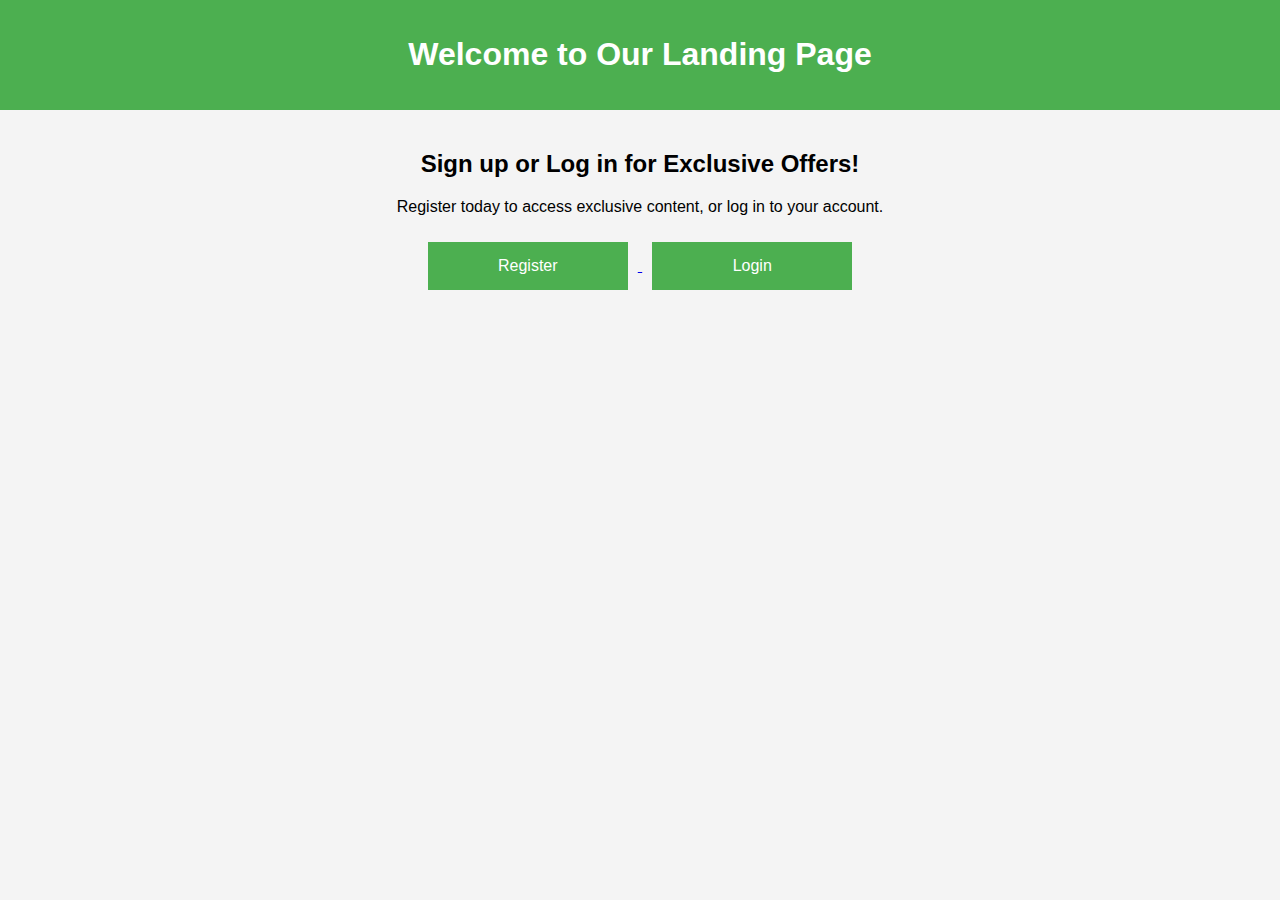
<file: taraamp.html>
<!DOCTYPE html>
<html amp lang="en">
<head>
    <meta charset="utf-8">
    <meta name="viewport" content="width=device-width,minimum-scale=1,initial-scale=1">
    <link rel="canonical" href="https://your-website.com/">
    <title>AMP Landing Page with Register and Login</title>

    <!-- AMP CSS -->
    <style amp-custom>
        /* Custom CSS for Landing Page */
        body {
            font-family: Arial, sans-serif;
            margin: 0;
            padding: 0;
            background-color: #f4f4f4;
            text-align: center;
        }
        .header {
            background-color: #4CAF50;
            color: white;
            padding: 15px;
            text-align: center;
        }
        .content {
            padding: 20px;
            text-align: center;
        }
        .cta-button {
            background-color: #4CAF50;
            color: white;
            padding: 15px;
            border: none;
            cursor: pointer;
            font-size: 16px;
            margin: 10px;
            width: 200px;
        }
        .cta-button:hover {
            background-color: #45a049;
        }
    </style>

    <!-- AMP Boilerplate -->
    <style amp-boilerplate>
        body {
            -webkit-animation: -amp-start 8s steps(1,end) 0s 1 normal both;
            -moz-animation: -amp-start 8s steps(1,end) 0s 1 normal both;
            -ms-animation: -amp-start 8s steps(1,end) 0s 1 normal both;
            animation: -amp-start 8s steps(1,end) 0s 1 normal both;
        }
        @-webkit-keyframes -amp-start {
            from { visibility: hidden; }
            to { visibility: visible; }
        }
        @-moz-keyframes -amp-start {
            from { visibility: hidden; }
            to { visibility: visible; }
        }
        @-ms-keyframes -amp-start {
            from { visibility: hidden; }
            to { visibility: visible; }
        }
        @keyframes -amp-start {
            from { visibility: hidden; }
            to { visibility: visible; }
        }
    </style>
    <noscript>
        <style amp-boilerplate>
            body {
                -webkit-animation: none;
                -moz-animation: none;
                -ms-animation: none;
                animation: none;
            }
        </style>
    </noscript>

    <!-- AMP Script -->
    <script async src="https://cdn.ampproject.org/v0.js"></script>
</head>

<body>
    <div class="header">
        <h1>Welcome to Our Landing Page</h1>
    </div>

    <div class="content">
        <h2>Sign up or Log in for Exclusive Offers!</h2>
        <p>Register today to access exclusive content, or log in to your account.</p>

        <!-- Register Button -->
        <a href="https://your-website.com/register">
            <button class="cta-button">Register</button>
        </a>

        <!-- Login Button -->
        <a href="https://your-website.com/login">
            <button class="cta-button">Login</button>
        </a>
    </div>
</body>
</html>
</file>
